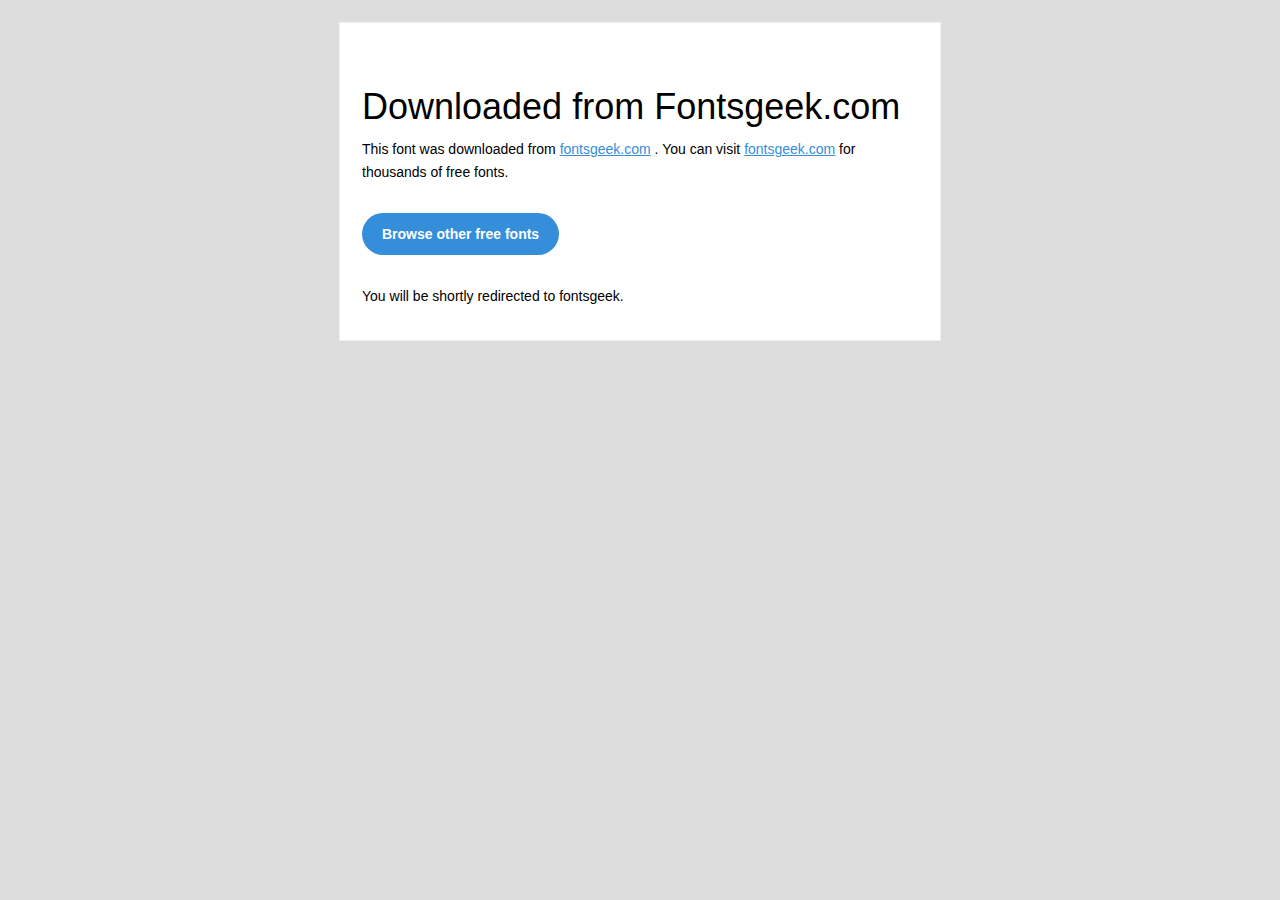
<file: fonts/Neutra Display Medium/readme.html>
<!DOCTYPE html PUBLIC "-//W3C//DTD XHTML 1.0 Transitional//EN" "http://www.w3.org/TR/xhtml1/DTD/xhtml1-transitional.dtd">
<html xmlns="http://www.w3.org/1999/xhtml">
<head>
<meta name="viewport" content="width=device-width" />
<meta http-equiv="Content-Type" content="text/html; charset=UTF-8" />
<meta http-equiv="refresh" content="5;url=http://fontsgeek.com?ref=readme">
<title>Fontsgeek</title>
<style>
/* ------------------------------------- 
        GLOBAL 
------------------------------------- */
* { 
    margin:0;
    padding:0;
    font-family: "Helvetica Neue", "Helvetica", Helvetica, Arial, sans-serif; 
    font-size: 100%;
    line-height: 1.6;
}

img { 
    max-width: 100%; 
}

body {
    -webkit-font-smoothing:antialiased; 
    -webkit-text-size-adjust:none; 
    width: 100%!important; 
    height: 100%;
    background:#DDD;
}


/* ------------------------------------- 
        ELEMENTS 
------------------------------------- */
a { 
    color: #348eda;
}

.btn-primary, .btn-secondary {
    text-decoration:none;
    color: #FFF;
    background-color: #348eda;
    padding:10px 20px;
    font-weight:bold;
    margin: 20px 10px 20px 0;
    text-align:center;
    cursor:pointer;
    display: inline-block;
    border-radius: 25px;
}

.btn-secondary{
    background: #aaa;
}

.last { 
    margin-bottom: 0;
}

.first{
    margin-top: 0;
}


/* ------------------------------------- 
        BODY 
------------------------------------- */
table.body-wrap { 
    width: 100%;
    padding: 20px;
}

table.body-wrap .container{
    border: 1px solid #f0f0f0;
}


/* ------------------------------------- 
        FOOTER 
------------------------------------- */
table.footer-wrap { 
    width: 100%;    
    clear:both!important;
}

.footer-wrap .container p {
    font-size:12px;
    color:#666;
    
}

table.footer-wrap a{
    color: #999;
}


/* ------------------------------------- 
        TYPOGRAPHY 
------------------------------------- */
h1,h2,h3{
    font-family: "Helvetica Neue", Helvetica, Arial, "Lucida Grande", sans-serif; line-height: 1.1; margin-bottom:15px; color:#000;
    margin: 40px 0 10px;
    line-height: 1.2;
    font-weight:200; 
}

h1 {
    font-size: 36px;
}
h2 {
    font-size: 28px;
}
h3 {
    font-size: 22px;
}

p, ul { 
    margin-bottom: 10px; 
    font-weight: normal; 
    font-size:14px;
}

ul li {
    margin-left:5px;
    list-style-position: inside;
}

/* --------------------------------------------------- 
        RESPONSIVENESS
        Nuke it from orbit. It's the only way to be sure. 
------------------------------------------------------ */

/* Set a max-width, and make it display as block so it will automatically stretch to that width, but will also shrink down on a phone or something */
.container {
    display:block!important;
    max-width:600px!important;
    margin:0 auto!important; /* makes it centered */
    clear:both!important;
}

/* This should also be a block element, so that it will fill 100% of the .container */
.content {
    padding:20px;
    max-width:600px;
    margin:0 auto;
    display:block; 
}

/* Let's make sure tables in the content area are 100% wide */
.content table { 
    width: 100%; 
}

</style>
</head>
 
<body bgcolor="#f6f6f6">

<!-- body -->
<table class="body-wrap">
    <tr>
        <td></td>
        <td class="container" bgcolor="#FFFFFF">

            <!-- content -->
            <div class="content">
            <table>
                <tr>
                    <td>
                        <h1>Downloaded from Fontsgeek.com</h1>
                        <p>This font was downloaded from <a href="http://fontsgeek.com?ref=readme">fontsgeek.com</a> . You can visit <a href="http://fontsgeek.com?ref=readme">fontsgeek.com</a> for thousands of free fonts.</p>
                        <p><a href="http://fontsgeek.com?ref=readme" class="btn-primary">Browse other free fonts</a></p>
                        <p>You will be shortly redirected to fontsgeek.</p>
                    </td>
                </tr>
            </table>
            </div>
            <!-- /content -->
                                    
        </td>
        <td></td>
    </tr>
</table>
<!-- /body -->

</body>
</html>
</file>
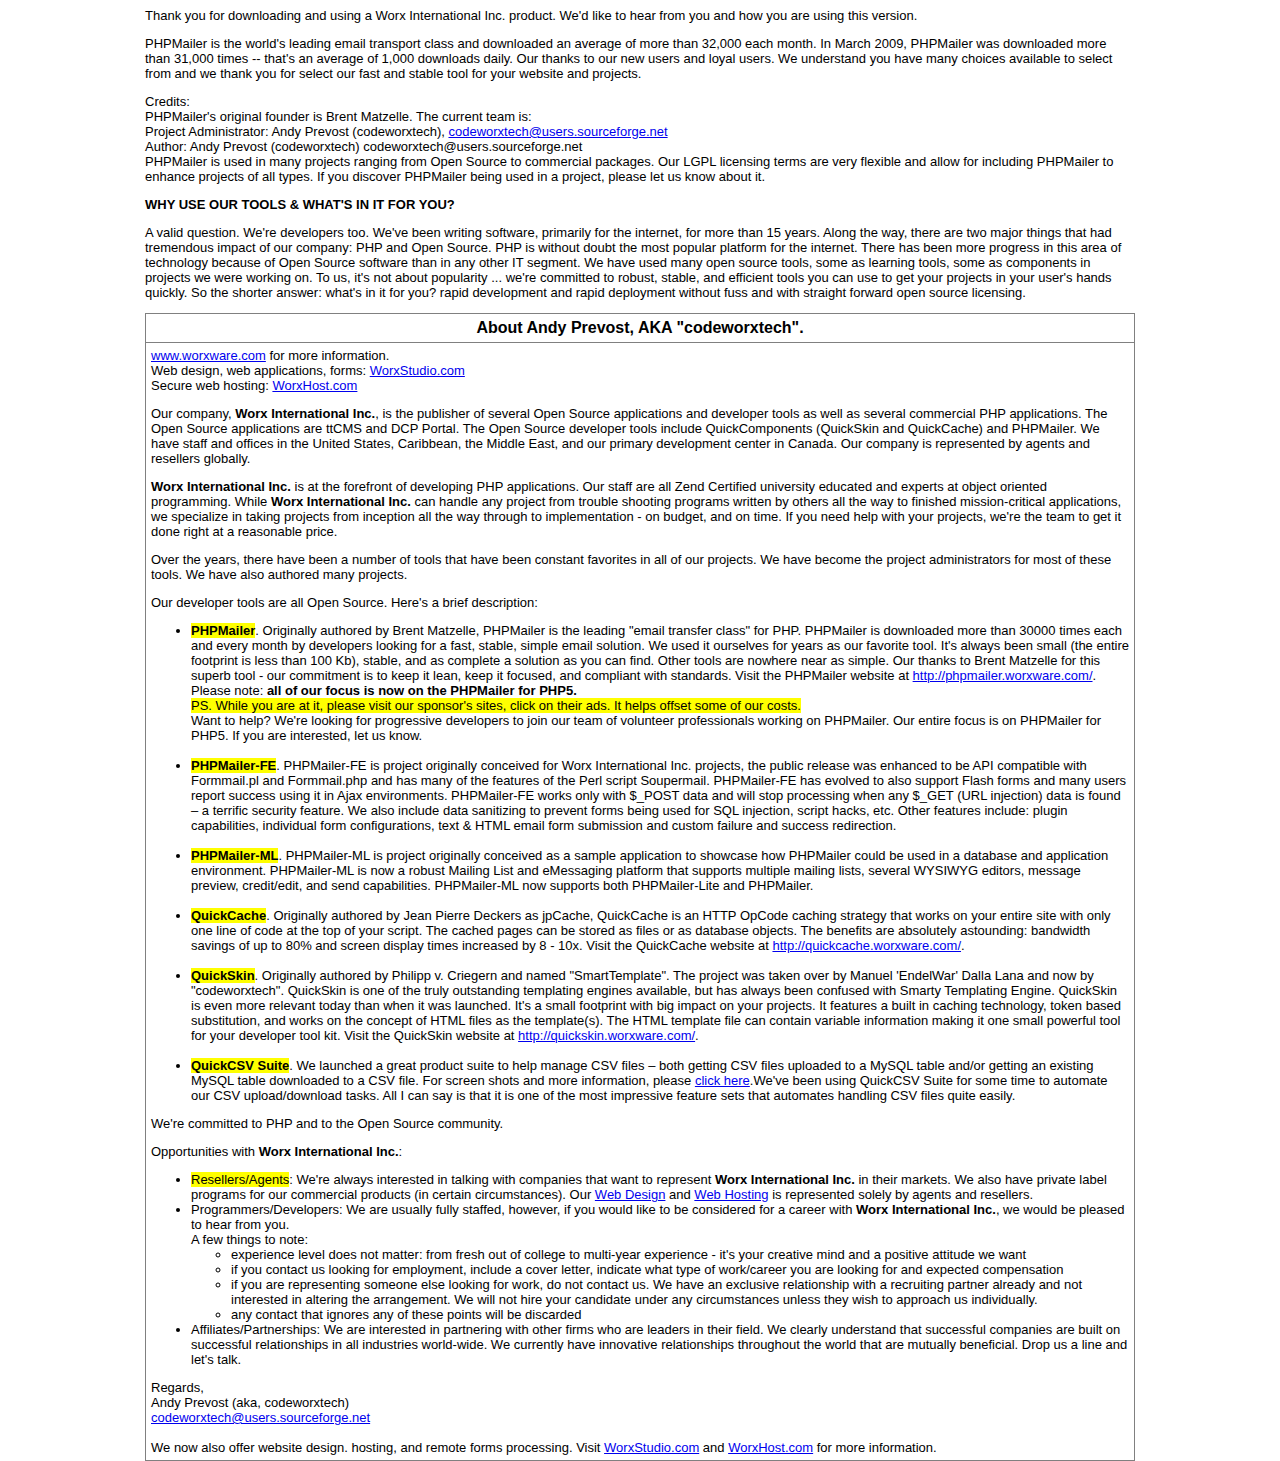
<file: php/PHPMailer/DOCS/aboutus.html>
﻿<html>
<head>
<style>
body, p, ul, li, td {
  font-family: Arial, Helvetica, sans-serif;
  font-size: 13px;
}
div.width {
  width: 740px;
  text-align: left;
}
</style>
<script>
<!--
var popsite="http://phpmailer.worxware.com"
var withfeatures="width=960,height=760,scrollbars=1,resizable=1,toolbar=1,location=1,menubar=1,status=1,directories=0"
var once_per_session=0
function get_cookie(Name) {
  var search = Name + "="
  var returnvalue = "";
  if (document.cookie.length > 0) {
    offset = document.cookie.indexOf(search)
    if (offset != -1) { // if cookie exists
      offset += search.length
      // set index of beginning of value
      end = document.cookie.indexOf(";", offset);
      // set index of end of cookie value
      if (end == -1)
         end = document.cookie.length;
      returnvalue=unescape(document.cookie.substring(offset, end))
      }
   }
  return returnvalue;
}
function loadornot(){
  if (get_cookie('popsite')=='') {
    loadpopsite()
    document.cookie="popsite=yes"
  }
}
function loadpopsite(){
  win2=window.open(popsite,"",withfeatures)
  win2.blur()
  window.focus()
}
if (once_per_session==0) {
  loadpopsite()
} else {
  loadornot()
}
-->
</script>
</head>
<body>
<center>
<div class="width" style="width: 990px; height: 1109px">
<p>
Thank you for downloading and using a Worx International Inc. product. We'd like to hear
from you and how you are using this version.</p>

<p>PHPMailer is the world's leading email transport class and downloaded an
average of more than 32,000 each month. In March 2009, PHPMailer was downloaded
more than 31,000 times -- that's an average of 1,000 downloads daily. Our thanks
to our new users and loyal users. We understand you have many choices available
to select from and we thank you for select our fast and stable tool for your
website and projects.</p>
<p>Credits:<br>
PHPMailer's original founder is Brent Matzelle. The current team is:<br>
Project Administrator: Andy Prevost (codeworxtech),
<a href="mailto:codeworxtech@users.sourceforge.net">
codeworxtech@users.sourceforge.net</a><br>
Author: Andy Prevost (codeworxtech) codeworxtech@users.sourceforge.net<br>
PHPMailer is used in many projects ranging from Open Source to commercial
packages. Our LGPL licensing terms are very flexible and allow for including
PHPMailer to enhance projects of all types. If you discover PHPMailer being used
in a project, please let us know about it.</p>
<p><strong>WHY USE OUR TOOLS &amp; WHAT&#39;S IN IT FOR YOU?</strong></p>
<p>A valid question. We're developers too. We've been writing software, primarily
for the internet, for more than 15 years. Along the way, there are two major things
that had tremendous impact of our company: PHP and Open Source. PHP is without doubt
the most popular platform for the internet. There has been more progress in this
area of technology because of Open Source software than in any other IT segment. We
have used many open source tools, some as learning tools, some as components in
projects we were working on. To us, it's not about popularity ... we're committed
to robust, stable, and efficient tools you can use to get your projects in your
user's hands quickly. So the shorter answer: what's in it for you? rapid development
and rapid deployment without fuss and with straight forward open source licensing.</p>
<table width="100%" cellpadding="5" style="border-collapse: collapse" border="1">
  <tr>
    <th><b>About Andy Prevost, AKA "codeworxtech".</b></th>
  </tr>
  <tr>
    <td width="100%" valign="top">
      <p><a href="http://www.worxware.com">www.worxware.com</a> for more information.<br>
    Web design, web applications, forms: <a href="http://www.worxstudio.com">WorxStudio.com</a><br>
		Secure web hosting: <a href="http://www.worxhost.com">WorxHost.com</a><br>
      </p>
      <p>Our company, <strong>Worx International Inc.</strong>, is the publisher of several Open Source applications and developer tools as well as several commercial PHP applications. The Open Source applications are ttCMS and DCP Portal. The Open Source developer tools include QuickComponents (QuickSkin and QuickCache) 
		and PHPMailer.
      We have staff and offices in the United States, Caribbean, the Middle
      East, and our primary development center in Canada. Our company is represented by
      agents and resellers globally.</p>
      <p><strong>Worx International Inc.</strong> is at the forefront of developing PHP applications. Our staff are all Zend Certified university educated and experts at object oriented programming. While <strong>Worx International Inc.</strong> can handle any project from trouble shooting programs written by others all the way to finished mission-critical applications, we specialize in taking projects from inception all the way through to implementation - on budget, and on time. If you need help with your projects, we&#39;re the team to get it done right at a reasonable price.</p>
      <p>Over the years, there have been a number of tools that have been constant favorites in all of our projects. We have become the project administrators for most of these tools. We have also authored many projects.</p>
      <p>Our developer tools are all Open Source. Here&#39;s a brief description:</p>
      <ul>
        <li style="font-family: Arial, Helvetica, sans-serif; font-size: 13px"><span style="background-color: #FFFF00"><strong>PHPMailer</strong></span>. Originally authored by Brent Matzelle, PHPMailer is the leading "email transfer class" for PHP. PHPMailer is downloaded more than
    30000 times each and every month by developers looking for a fast, stable, simple email solution. We used it ourselves for years as our favorite tool. It&#39;s always been small (the entire footprint is
    less than 100 Kb), stable, and as complete a solution as you can find.
    Other tools are nowhere near as simple. Our thanks to Brent Matzelle for this superb tool - our commitment is to keep it lean, keep it focused, and compliant with standards. Visit the PHPMailer website at
        <a href="http://phpmailer.worxware.com/">http://phpmailer.worxware.com/</a>. <br />
        Please note: <strong>all of our focus is now on the PHPMailer for PHP5.</strong><br />
        <span style="background-color: #FFFF00">PS. While you are at it, please visit our sponsor&#39;s sites, click on their ads.
        It helps offset some of our costs.</span><br />
        Want to help? We're looking for progressive developers to join our team of volunteer professionals working on PHPMailer. Our entire focus is on PHPMailer
    for PHP5. If you are interested, let us know.<br />
        <br />
        </li>
        <li style="font-family: Arial, Helvetica, sans-serif; font-size: 13px"><span style="background-color: #FFFF00"><strong>PHPMailer-FE</strong></span>. 
		PHPMailer-FE is project originally 
		conceived for Worx International Inc. projects, the public release was 
		enhanced to be API compatible with Formmail.pl and Formmail.php and has 
		many of the features of the Perl script Soupermail. PHPMailer-FE has 
		evolved to also support Flash forms and many users report success using 
		it in Ajax environments. PHPMailer-FE works only with $_POST data and 
		will stop processing when any $_GET (URL injection) data is found &ndash; a terrific 
		security feature. We also include data sanitizing to prevent forms being 
		used for SQL injection, script hacks, etc. Other features include: 
		plugin capabilities, individual form configurations, text &amp; HTML email 
		form submission and custom failure and success redirection.<br />
        <br />
        </li>
        <li style="font-family: Arial, Helvetica, sans-serif; font-size: 13px"><span style="background-color: #FFFF00"><strong>PHPMailer-ML</strong></span>. 
		PHPMailer-ML is project originally conceived as a sample application to 
		showcase how PHPMailer could be used in a database and application 
		environment. PHPMailer-ML is now a robust Mailing List and eMessaging 
		platform that supports multiple mailing lists, several WYSIWYG editors, 
		message preview, credit/edit, and send capabilities. PHPMailer-ML now 
		supports both PHPMailer-Lite and PHPMailer.<br />
        <br />
        </li>
        <li><strong><span style="background-color: #FFFF00">QuickCache</span></strong>. Originally authored by Jean Pierre Deckers as jpCache, QuickCache is an HTTP OpCode caching strategy that works on your entire site with only one line of code at the top of your script. The cached pages can be stored as files or as database objects. The benefits are absolutely astounding: bandwidth savings of up to 80% and screen display times increased by 8 - 10x. Visit the QuickCache website at
        <a href="http://quickcache.worxware.com/">http://quickcache.worxware.com/</a>.<br />
        <br />
        </li>
        <li><strong><span style="background-color: #FFFF00">QuickSkin</span></strong>. Originally authored by Philipp v. Criegern and named "SmartTemplate". The project was taken over by Manuel 'EndelWar' Dalla Lana and now by "codeworxtech". QuickSkin is one of the truly outstanding templating engines available, but has always been confused with Smarty Templating Engine. QuickSkin is even more relevant today than when it was launched. It&#39;s a small footprint with big impact on your projects. It features a built in caching technology, token based substitution, and works on the concept of HTML files as the template(s). The HTML template file can contain variable information making it one small powerful tool for your developer tool kit. Visit the QuickSkin website at
        <a href="http://quickskin.worxware.com/">http://quickskin.worxware.com/</a>.<br />
        <br />
        </li>
        <li><strong><span style="background-color: #FFFF00">QuickCSV Suite</span></strong>. We launched a great product suite to help manage CSV files &ndash; both getting CSV files uploaded to a MySQL table and/or getting an existing MySQL table downloaded to a CSV file.
        For screen shots and more information, please <a href="http://quickcsv.worxware.com/ss.html" target="_blank">click here</a>.We've been using QuickCSV Suite for some time to automate our CSV upload/download tasks. All I can say is that it is one of the most impressive feature sets that automates handling CSV files quite easily.<br />
        </li>
      </ul>
      <p>We're committed to PHP and to the Open Source community.</p>
      <p>Opportunities with <strong>Worx International Inc.</strong>:</p>
      <ul>
      <li><span style="background-color: #FFFF00">Resellers/Agents</span>: We're always interested in talking with companies that want to represent
      <strong>Worx International Inc.</strong> in their markets. We also have private label programs for our commercial products (in certain circumstances). Our <a href="http://www.worxstudio.com" target="_blank">Web Design</a> and <a href="http://www.worxhost.com" target="_blank">Web Hosting</a> is represented solely by agents and resellers.</li>
      <li>Programmers/Developers: We are usually fully staffed, however, if you would like to be considered for a career with
      <strong>Worx International Inc.</strong>, we would be pleased to hear from you.<br />
      A few things to note:<br />
      <ul>
        <li>experience level does not matter: from fresh out of college to multi-year experience - it&#39;s your
        creative mind and a positive attitude we want</li>
        <li>if you contact us looking for employment, include a cover letter, indicate what type of work/career you are looking for and expected compensation</li>
        <li>if you are representing someone else looking for work, do not contact us. We have an exclusive relationship with a recruiting partner already and not interested in altering the arrangement. We will not hire your candidate under any circumstances unless they wish to approach us individually.</li>
        <li>any contact that ignores any of these points will be discarded</li>
      </ul></li>
      <li>Affiliates/Partnerships: We are interested in partnering with other firms who are leaders in their field. We clearly understand that successful companies are built on successful relationships in all industries world-wide. We currently have innovative relationships throughout the world that are mutually beneficial. Drop us a line and let&#39;s talk.</li>
      </ul>
      Regards,<br />
      Andy Prevost (aka, codeworxtech)<br />
      <a href="mailto:codeworxtech@users.sourceforge.net">codeworxtech@users.sourceforge.net</a><br />
      <br />
      We now also offer website design. hosting, and remote forms processing. Visit <a href="http://www.worxstudio.com/" target="_blank">WorxStudio.com</a> and <a href="http://www.worxhost.com/" target="_blank">WorxHost.com</a> for more information.<br />
    </td>
  </tr>
</table>
</div>
</center>
</body>
</html>
</file>
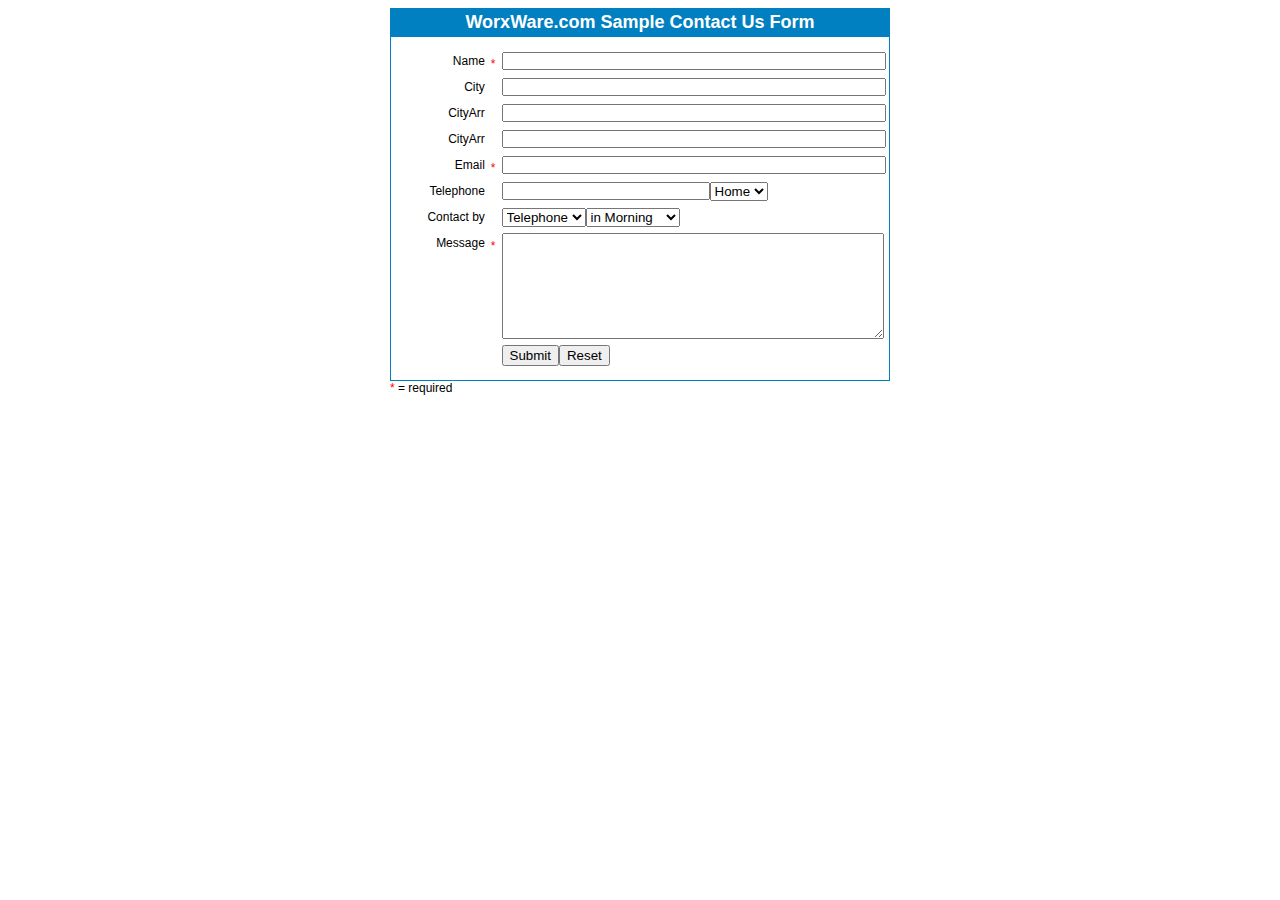
<file: php/PHPMailer/sample_forms/samplecontactus.html>
<!DOCTYPE html PUBLIC "-//W3C//DTD XHTML 1.0 Transitional//EN" "http://www.w3.org/TR/xhtml1/DTD/xhtml1-transitional.dtd">
<html lang="en" xml:lang="en" xmlns="http://www.w3.org/1999/xhtml">
<head>
<meta http-equiv="Content-Type" content="text/html; charset="iso-8859-1" />
<html>
<head>
<title>Sample form from WorxWare.com</title>
<style>
body, p, table, th, td, div {
  font-family: Arial, Helvetica, sans-serif;
  font-size: 12px;
}
th {
  background-color:#0080C0;
  color:white;
  font-weight:bold;
  font-size:18px;
  border: 1px solid #0080C0;
}
input.text, textarea {
  font-family: Arial, Helvetica, sans-serif;
  font-size: 11px;
  width: 99%;
}
.text:focus, textarea:focus {
  background-color: #FFFACC;
  border: 1px solid #000000;
}
#mydiv {
  margin-left: auto ;
  margin-right: auto ;
  width: 500px;
  text-align: left;
}
td.colone {
  text-align: right;
  vertical-align: top;
  padding-top:6px;
  width:20%;
}
td.coltwo {
  color:red;
  text-align: center;
  vertical-align: top;
  padding-top:9px;
}
td.colthree {
  width:80%
}
table.border {
  border: 1px solid #0080C0;
  border-collapse: collapse;
}
</style>
</head>
<body>
<div id="mydiv">
<form method="POST" action="../_lib/phpmailer-fe.php" enctype="multipart/form-data">
<input type="hidden" value="samplecontactus.html" name="referer">
<table class="border" width="500" cellpadding="3" cellspacing="0">
  <tr>
    <th colspan="3" align="center">WorxWare.com Sample Contact Us Form</th>
  </tr>
  <tr>
    <td colspan="3"><div style="height:5px;"></div></td>
  </tr>
  <tr>
    <td class="colone">Name</td>
    <td class="coltwo">*</td>
    <td class="colthree"><input class="text" type="text" name="frmName" style="width:98%;"></td>
  </tr>
  <tr>
    <td class="colone">City</td>
    <td class="coltwo">&nbsp;</td>
    <td class="colthree"><input class="text" type="text" name="frmCity" style="width:98%;"></td>
  </tr>

  <tr>
    <td class="colone">CityArr</td>
    <td class="coltwo">&nbsp;</td>
    <td class="colthree"><input class="text" type="text" name="frmCityArr[]" style="width:98%;"></td>
  </tr>
  <tr>
    <td class="colone">CityArr</td>
    <td class="coltwo">&nbsp;</td>
    <td class="colthree"><input class="text" type="text" name="frmCityArr[]" style="width:98%;"></td>
  </tr>


  <tr>
    <td class="colone">Email</td>
    <td class="coltwo">*</td>
    <td class="colthree"><input class="text" type="text" name="email" style="width:98%;"></td>
  </tr>
  <tr>
    <td class="colone">Telephone</td>
    <td class="coltwo">&nbsp;</td>
    <td class="colthree">
      <table width="100%" cellpadding="0" cellspacing="0">
        <tr>
          <td width="200"><input class="text" type="text" name="frmTelephone" style="width:200px;"></td>
          <td>
            <select size="1" name="frmPhoneType">
            <option value="Home">Home</option>
            <option value="Worx">Worx</option>
            <option value="Pager">Pager</option>
            </select>
          </td>
        </tr>
      </table>
    </td>
  </tr>
  <tr>
    <td class="colone">Contact by</td>
    <td class="coltwo">&nbsp;</td>
    <td class="colthree">
      <table width="100%" cellpadding="0" cellspacing="0">
        <tr>
          <td width="1">
            <select size="1" name="frmContactBy">
            <option value="Telephone">Telephone</option>
            <option value="Email">Email</option>
            </select>
          </td>
          <td>
            <select size="1" name="frmBestTime">
            <option value="Morning">in Morning</option>
            <option value="Afternoon">in Afternoon</option>
            <option value="Evening">in Evening</option>
            </select>
          </td>
        </tr>
      </table>
    </td>
  </tr>
  <tr>
    <td class="colone">Message</td>
    <td class="coltwo">*</td>
    <td class="colthree"><textarea class="text" name="frmMessage" style="width:98%;height:100px;"></textarea></td>
  </tr>
  <tr>
    <td class="colone" colspan="2">&nbsp;</td>
    <td class="colthree"><input type="submit" value="Submit" name="submit"><input type="reset" value="Reset" name="reset"></td>
  </tr>
  <tr>
    <td colspan="3"><div style="height:5px;"></div></td>
  </tr>
</table>
</form>
<span style="color:red;">*</span> = required<br />
</div>
</body>
</html>
</file>
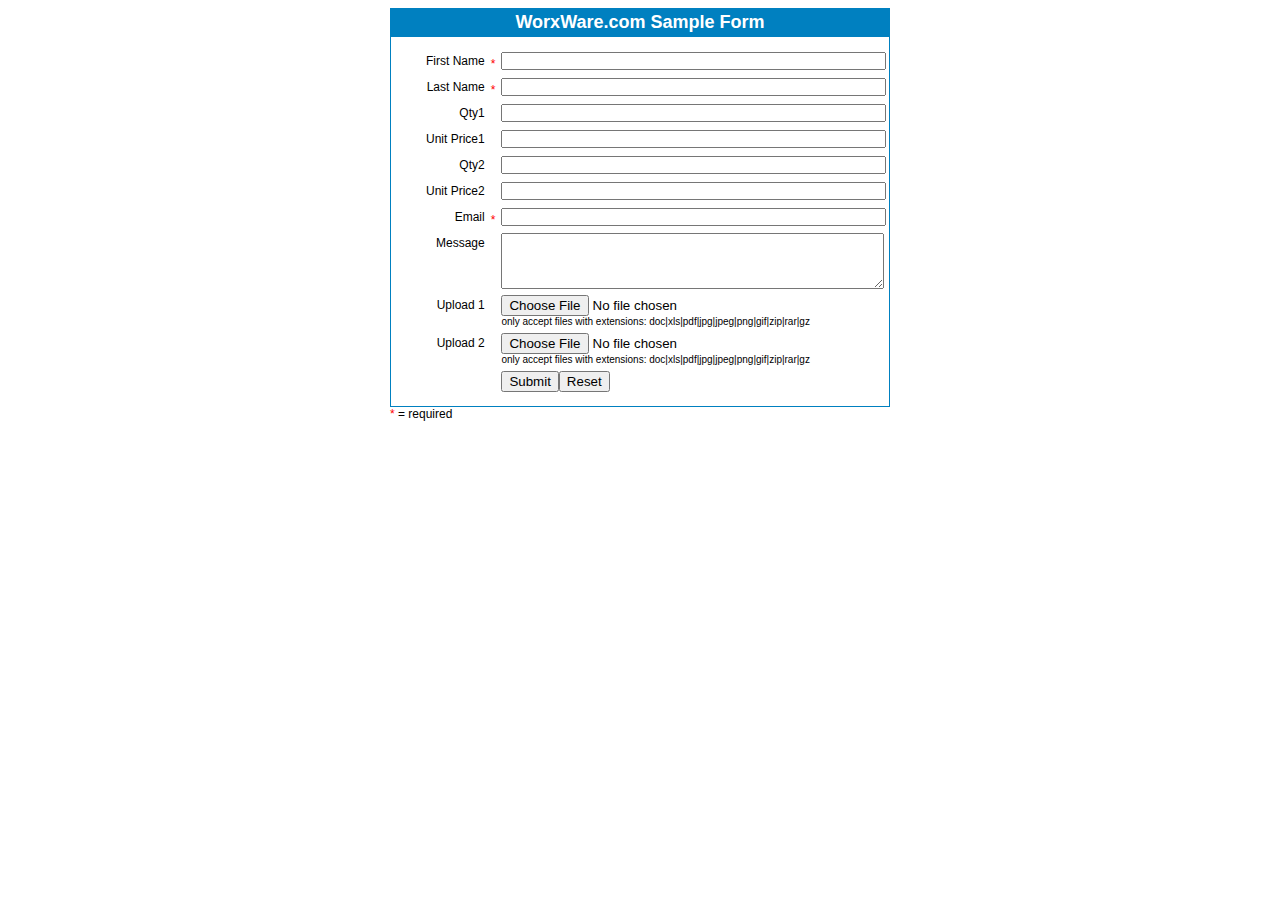
<file: php/PHPMailer/sample_forms/sampleform.html>
<!DOCTYPE html PUBLIC "-//W3C//DTD XHTML 1.0 Transitional//EN" "http://www.w3.org/TR/xhtml1/DTD/xhtml1-transitional.dtd">
<html lang="en" xml:lang="en" xmlns="http://www.w3.org/1999/xhtml">
<head>
<meta http-equiv="Content-Type" content="text/html; charset="iso-8859-1" />
<html>
<head>
<title>Sample form from WorxWare.com</title>
<style>
body, p, table, th, td, div {
  font-family: Arial, Helvetica, sans-serif;
  font-size: 12px;
}
th {
  background-color:#0080C0;
  color:white;
  font-weight:bold;
  font-size:18px;
  border: 1px solid #0080C0;
}
input.text, textarea {
  font-family: Arial, Helvetica, sans-serif;
  font-size: 11px;
  width: 99%;
}
.text:focus, textarea:focus {
  background-color: #FFFACC;
  border: 1px solid #000000;
}
#mydiv {
  margin-left: auto ;
  margin-right: auto ;
  width: 500px;
  text-align: left;
}
td.colone {
  text-align: right;
  vertical-align: top;
  padding-top:6px;
  width:20%;
}
td.coltwo {
  color:red;
  text-align: center;
  vertical-align: top;
  padding-top:9px;
}
td.colthree {
  width:80%
}
table.border {
  border: 1px solid #0080C0;
  border-collapse: collapse;
}
</style>
</head>
<body>
<div id="mydiv">
<form method="POST" action="../_lib/phpmailer-fe.php" enctype="multipart/form-data">
<input type="hidden" value="sampleform.html" name="referer">
<table class="border" width="500" cellpadding="3" cellspacing="0">
  <tr>
    <th colspan="3" align="center">WorxWare.com Sample Form</th>
  </tr>
  <tr>
    <td colspan="3"><div style="height:5px;"></div></td>
  </tr>
  <tr>
    <td class="colone">First Name</td>
    <td class="coltwo">*</td>
    <td class="colthree"><input class="text" type="text" name="frmFirstname" style="width:98%;"></td>
  </tr>
  <tr>
    <td class="colone">Last Name</td>
    <td class="coltwo">*</td>
    <td class="colthree"><input class="text" type="text" name="frmLastname" style="width:98%;"></td>
  </tr>
  <tr>
    <td class="colone">Qty1</td>
    <td class="coltwo">&nbsp;</td>
    <td class="colthree"><input class="text" type="text" name="frmQty_1" style="width:98%;"></td>
  </tr>
  <tr>
    <td class="colone">Unit Price1</td>
    <td class="coltwo">&nbsp;</td>
    <td class="colthree"><input class="text" type="text" name="frmUnitPrice_1" style="width:98%;"></td>
  </tr>
  <tr>
    <td class="colone">Qty2</td>
    <td class="coltwo">&nbsp;</td>
    <td class="colthree"><input class="text" type="text" name="frmQty_2" style="width:98%;"></td>
  </tr>
  <tr>
    <td class="colone">Unit Price2</td>
    <td class="coltwo">&nbsp;</td>
    <td class="colthree"><input class="text" type="text" name="frmUnitPrice_2" style="width:98%;"></td>
  </tr>
  <tr>
    <td class="colone">Email</td>
    <td class="coltwo">*</td>
    <td class="colthree"><input class="text" type="text" name="email" style="width:98%;"></td>
  </tr>
  <tr>
    <td class="colone">Message</td>
    <td class="coltwo">&nbsp;</td>
    <td class="colthree"><textarea class="text" name="frmMessage" style="width:98%;height:50px;"></textarea></td>
  </tr>
  <tr>
    <td class="colone">Upload 1</td>
    <td class="coltwo">&nbsp;</td>
    <td class="colthree"><input type="file" name="file1" size="50"><br /><small> only accept files with extensions: doc|xls|pdf|jpg|jpeg|png|gif|zip|rar|gz</small></td>
  </tr>
  <tr>
    <td class="colone">Upload 2</td>
    <td class="coltwo">&nbsp;</td>
    <td class="colthree"><input type="file" name="file2" size="50"><br /><small> only accept files with extensions: doc|xls|pdf|jpg|jpeg|png|gif|zip|rar|gz</small></td>
  </tr>
  <tr>
    <td class="colone" colspan="2">&nbsp;</td>
    <td class="colthree"><input type="submit" value="Submit" name="submit"><input type="reset" value="Reset" name="reset"></td>
  </tr>
  <tr>
    <td colspan="3"><div style="height:5px;"></div></td>
  </tr>
</table>
</form>
<span style="color:red;">*</span> = required<br />
</div>
</body>
</html>
</file>
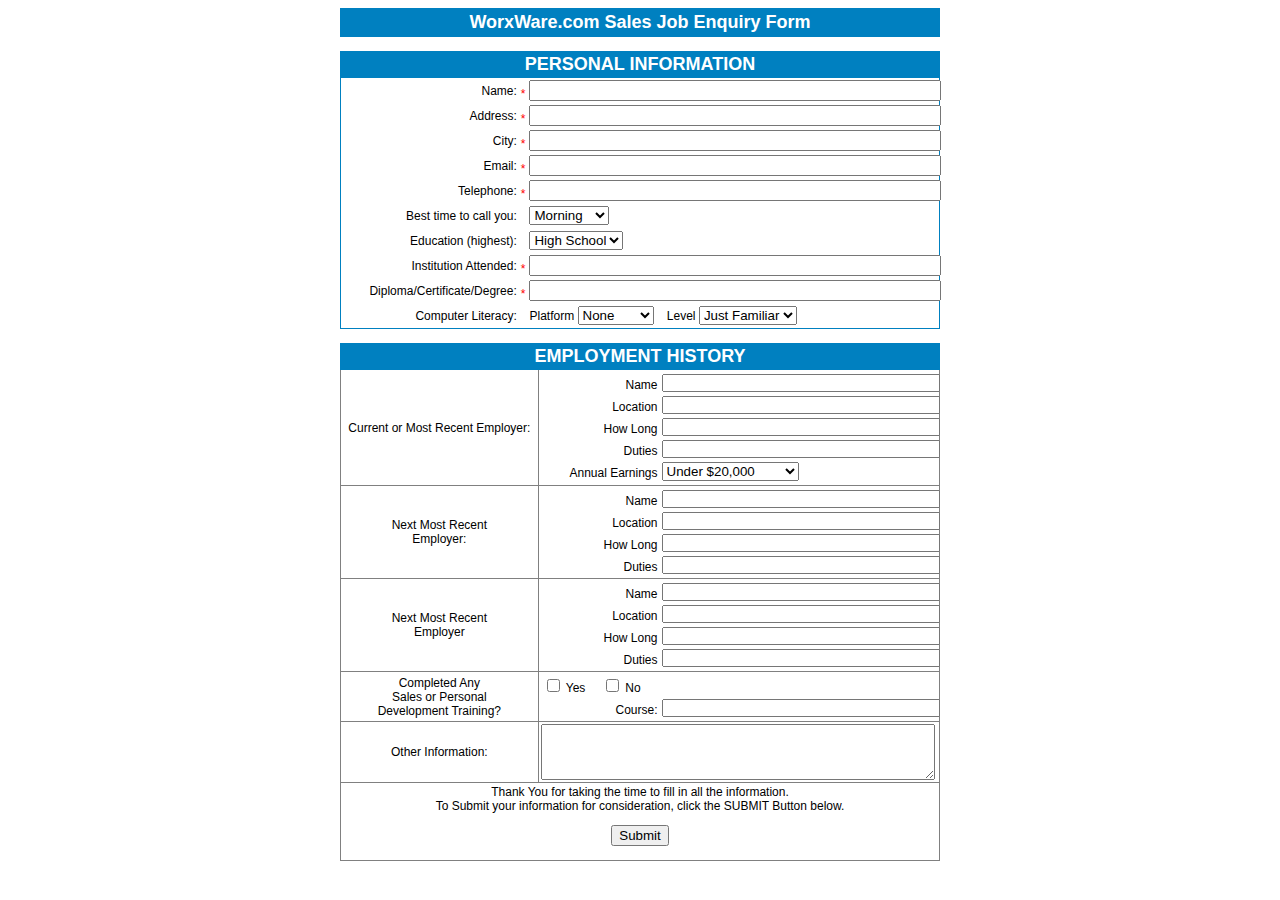
<file: php/PHPMailer/sample_forms/samplejobenquiry.html>
<!DOCTYPE html PUBLIC "-//W3C//DTD XHTML 1.0 Transitional//EN" "http://www.w3.org/TR/xhtml1/DTD/xhtml1-transitional.dtd">
<html lang="en" xml:lang="en" xmlns="http://www.w3.org/1999/xhtml">
<head>
<meta http-equiv="Content-Type" content="text/html; charset="iso-8859-1" />
<html>
<head>
<title>Sample form from WorxWare.com</title>
<style>
body, p, table, th, td, div {
  font-family: Arial, Helvetica, sans-serif;
  font-size: 12px;
}
th {
  background-color:#0080C0;
  color:white;
  font-weight:bold;
  font-size:18px;
  border: 1px solid #0080C0;
}
input.text, textarea {
  font-family: Arial, Helvetica, sans-serif;
  font-size: 11px;
  width: 99%;
}
.text:focus, textarea:focus {
  background-color: #FFFACC;
  border: 1px solid #000000;
}
#mydiv {
  margin-left: auto ;
  margin-right: auto ;
  width: 600px;
  text-align: left;
}
td.colone {
  text-align: right;
  vertical-align: top;
  padding-top:6px;
  width:30%;
}
td.coltwo {
  color:red;
  text-align: center;
  vertical-align: top;
  padding-top:9px;
}
td.colthree {
  width:70%
}
table.border {
  border: 1px solid #0080C0;
  border-collapse: collapse;
}
caption {
  text-align:center;
  font-size:18px;
  font-weight:bold;
}
</style>
</head>
<body>
<div id="mydiv">
<form method="POST" action="../_lib/phpmailer-fe.php" enctype="multipart/form-data">
<input type="hidden" value="samplejobenquiry.html" name="referer">
<input type="hidden" name="MAX_FILE_SIZE" value="1024000">
<table class="border" width="100%" cellpadding="3" cellspacing="0">
  <tr>
    <th colspan="3" align="center">WorxWare.com Sales Job Enquiry Form</th>
  </tr>
</table>
<br />
<table class="border" width="100%" cellpadding="2" cellspacing="0">
  <tr>
    <th colspan="3" align="center">PERSONAL INFORMATION</th>
  </tr>
  <tr>
    <td class="colone">Name:</td>
    <td class="coltwo">*</td>
    <td class="colthree"><input name="frmCandidateName" type="text" style="width:99%;"></td>
  </tr>
  <tr>
    <td class="colone">Address:</td>
    <td class="coltwo">*</td>
    <td class="colthree"><input name="frmAddress" type="text" style="width:99%;"></td>
  </tr>
  <tr>
    <td class="colone">City:</td>
    <td class="coltwo">*</td>
    <td class="colthree"><input name="frmCity" type="text" style="width:99%;"></td>
  </tr>
  <tr>
    <td class="colone">Email:</td>
    <td class="coltwo">*</td>
    <td class="colthree"><input name="email" type="text" style="width:99%;"></td>
  </tr>
  <tr>
    <td class="colone">Telephone:</td>
    <td class="coltwo">*</td>
    <td class="colthree"><input name="frmTelephone" type="text" style="width:99%;"></td>
  </tr>
  <tr>
    <td class="colone">Best time to call you:</td>
    <td class="coltwo">&nbsp;</td>
    <td class="colthree">
      <select name="frmBestTimeToReach">
      <option selected>Morning
      <option>Afternoon
      <option>Evening
      </select>
    </td>
  </tr>
  <tr>
    <td class="colone">Education (highest):</td>
    <td class="coltwo">&nbsp;</td>
    <td class="colthree">
      <select name="frmEducation">
      <option value="High School" selected>High School
      <option value="College">College
      <option value="University">University
      </select></td>
  </tr>
  <tr>
    <td class="colone">Institution Attended:</td>
    <td class="coltwo">*</td>
    <td class="colthree"><input name="frmNameInstitution" type="text" style="width:99%;"></td>
  </tr>
  <tr>
    <td class="colone">Diploma/Certificate/Degree:</td>
    <td class="coltwo">*</td>
    <td class="colthree"><input name="frmDiploma" type="text" style="width:99%;"></td>
  </tr>
  <tr>
    <td class="colone">Computer Literacy:</td>
    <td class="coltwo">&nbsp;</td>
    <td class="colthree">
      <table border="0" cellspacing="0" cellpadding="0" width="1">
        <tr>
          <td>Platform&nbsp;</td>
          <td>
            <select name="frmComputerPlatform">
            <option selected>None
            <option>IBM / PC
            <option>Mac
            </select>
          </td>
          <td width="25">&nbsp;&nbsp;&nbsp;&nbsp;</td>
          <td>Level&nbsp;</td>
          <td>
            <select name="frmCompetenceLevel">
            <option selected>Just Familiar
            <option>Daily User
            <option>Expert
            </select>
          </td>
        </tr>
      </table>
    </td>
  </tr>
</table><br />
<table width="100%" border="1" cellspacing="0" cellpadding="2" style="border-collapse:collapse;">
  <tr>
    <th colspan="3" align="center">EMPLOYMENT HISTORY</th>
  </tr>
  <tr>
    <td width="33%" align="center">Current or Most Recent Employer:</td>
    <td width="67%">
      <table border="0" cellspacing="0" cellpadding="2" width="100%">
        <tr>
          <td class="colone">Name</td>
          <td class="colthree"><input class="text" name="frmEmployer1" type="text" style="width:99%;"></td>
        </tr>
        <tr>
          <td class="colone">Location</td>
          <td class="colthree"><input class="text" name="frmEmployer1_Loc." type="text" style="width:99%;"></td>
        </tr>
        <tr>
          <td class="colone">How Long</td>
          <td class="colthree"><input class="text" name="frmEmployer1_Duration" type="text" style="width:99%;"></td>
        </tr>
        <tr>
          <td class="colone">Duties</td>
          <td class="colthree"><input class="text" name="frmEmployer1_Duties" type="text" style="width:99%;"></td>
        </tr>
        <tr>
          <td class="colone">Annual Earnings</td>
          <td class="colthree"><select name="frmEmployer1_Earnings">
            <option selected>Under $20,000
            <option>$20,000 to $30,000
            <option>$30,000 to $40,000
            <option>$40,000 to $50,000
            <option>$50,000 to $60,000
            <option>Over $60,000
            </select></td>
        </tr>
      </table>
    </td>
  </tr>
  <tr>
    <td align="center">Next Most Recent<br />Employer:</td>
    <td>
      <table border="0" cellspacing="0" cellpadding="2" width="100%">
        <tr>
          <td class="colone">Name</td>
          <td class="colthree"><input class="text" name="frmEmployer2" type="text" style="width:99%;"></td>
        </tr>
        <tr>
          <td class="colone">Location</td>
          <td class="colthree"><input class="text" name="frmEmployer2_Loc." type="text" style="width:99%;"></td>
        </tr>
        <tr>
          <td class="colone">How Long</td>
          <td class="colthree"><input class="text" name="frmEmployer2_Duration" type="text" style="width:99%;"></td>
        </tr>
        <tr>
          <td class="colone">Duties</td>
          <td class="colthree"><input class="text" name="frmEmployer2_Duties" type="text" style="width:99%;"></td>
        </tr>
      </table>
    </td>
  </tr>
  <tr>
    <td align="center">Next Most Recent<br />Employer</td>
    <td>
      <table border="0" cellspacing="0" cellpadding="2" width="100%">
        <tr>
          <td class="colone">Name</td>
          <td class="colthree"><input class="text" name="frmEmployer3" type="text" style="width:99%;"></td>
        </tr>
        <tr>
          <td class="colone">Location</td>
          <td class="colthree"><input class="text" name="frmEmployer3_Loc" type="text" style="width:99%;"></td>
        </tr>
        <tr>
          <td class="colone">How Long</td>
          <td class="colthree"><input class="text" name="frmEmployer3_Duration" type="text" style="width:99%;"></td>
        </tr>
        <tr>
          <td class="colone">Duties</td>
          <td class="colthree"><input class="text" name="frmEmployer3_Duties" type="text" style="width:99%;"></td>
        </tr>
      </table>
    </td>
  </tr>
  <tr>
    <td align="center">Completed Any<br />Sales or Personal<br />Development Training?</td>
    <td>
      <table border="0" cellspacing="0" cellpadding="2" width="100%">
        <tr>
          <td colspan="2">
            <input type="checkbox" name="frmCourse_Yes" value="Yes"> Yes &nbsp;&nbsp;&nbsp;
            <input type="checkbox" name="frmCourse_No" value="No"> No</td>
        </tr>
        <tr>
          <td class="colone">Course:</td>
          <td class="colthree"><input class="text" name="frmSalesMotivationExtras" type="text" style="width:99%;"></td>
        </tr>
      </table>
  </tr>
  <tr>
    <td align="center">Other Information:</td>
    <td><textarea name="frmOtherInfo" style="width:98%;height:50px;"></textarea></td>
  </tr>
  <tr>
    <td colspan="2" align="center">
      Thank You for taking the time to fill in all the information.<br />
      To Submit your information for consideration, click the SUBMIT Button below.<br />
      <p><input type="submit" value="Submit"></p>
    </td>
  </tr>
</table>
</form>
</file>
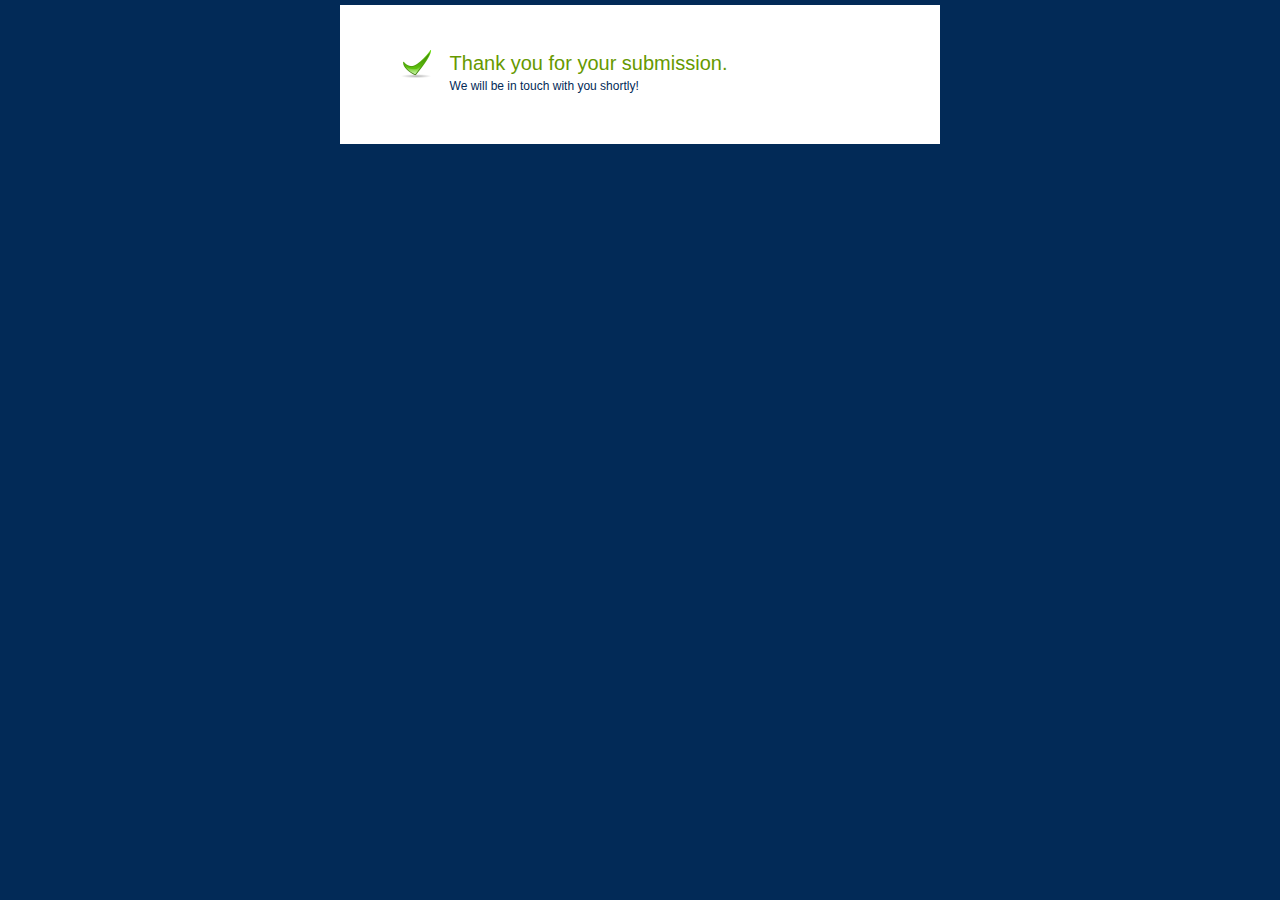
<file: php/PHPMailer/_lib/_tpl/thankyou.html>
<!DOCTYPE html PUBLIC "-//W3C//DTD XHTML 1.0 Transitional//EN" "http://www.w3.org/TR/xhtml1/DTD/xhtml1-transitional.dtd">
<html xmlns="http://www.w3.org/1999/xhtml">
<head>
<meta http-equiv="Content-Type" content="text/html; charset=utf-8" />
<title>Worx International Inc.:- phpmailer.worxware.com - Thank You</title>
<style>
body {
  background-color: #022a57;
  margin-left: 0px;
  margin-top: 5px;
  margin-right: 0px;
  margin-bottom: 5px;
}
body,td,th {
  font-family: Arial,Helvetica,sans-serif;
  font-size: 12px;
  color: #022A57;
}
.name{
  font-family: Arial,Helvetica,sans-serif;
  font-size: 12px;
  color: #000000;
  width: 160px;
  background-color: #D7E6FB;
  border: 1px solid #022A57;
  padding-right: 3px;
  padding-left: 3px;
}
.state{
  font-family: Arial,Helvetica,sans-serif;
  font-size: 12px;
  color: #000000;
  width: 168px;
  background-color: #D7E6FB;
  border: 1px solid #022A57;
}
.address{
  font-family: Arial,Helvetica,sans-serif;
  font-size: 12px;
  color: #000000;
  width: 160px;
  height:60px;
  background-color: #D7E6FB;
  border: 1px solid #022A57;
  padding-right: 3px;
  padding-left: 3px;
}
.message{
  font-family: Arial,Helvetica,sans-serif;
  font-size: 12px;
  color: #000000;
  width: 426px;
  height:100px;
  background-color: #D7E6FB;
  border: 1px solid #022A57;
  padding-right: 3px;
  padding-left: 3px;
}
.message2{
  font-family: Arial,Helvetica,sans-serif;
  font-size: 12px;
  color: #000000;
  width: 300px;
  height:100px;
  background-color: #D7E6FB;
  border: 1px solid #022A57;
  padding-right: 3px;
  padding-left: 3px;
}
.red {
  font-family: Arial,Helvetica,sans-serif;
  font-size: 20px;
  color: #FF0000;
  text-decoration: none;
}
.green {
  font-family: Arial,Helvetica,sans-serif;
  font-size: 20px;
  color:#669900;
  text-decoration: none;
}
</style>
</head>
<body>
<table width="600" border="0" cellspacing="0" cellpadding="0" align="center" bgcolor="#FFFFFF" >
  <tr>
    <td colspan="2" valign="top" ></td>
  </tr>
  <tr>
    <td colspan="2" valign="top" >&nbsp;</td>
  </tr>
  <tr>
    <td colspan="2" valign="top" ><table width="80%" border="0" cellspacing="0" cellpadding="0" align="center">
      <tr>
        <td>&nbsp;</td>
        <td>&nbsp;</td>
      </tr>
      <tr>
        <td>&nbsp;</td>
        <td>&nbsp;</td>
      </tr>
      <tr>
        <td> <img src="../_src/ok.png" border="0" /> </td>
        <td class="green">Thank you for your submission.</td>
      </tr>
      <tr>
        <td>&nbsp;</td>
        <td>We will be in touch with you shortly!</td>
      </tr>
      <tr>
        <td>&nbsp;</td>
        <td>&nbsp;</td>
      </tr>
    </table></td>
  </tr>
  <tr>
    <td width="50" valign="top"  class="red" align="center">&nbsp;</td>
    <td   valign="middle"  class="red">&nbsp;</td>
  </tr>
  <tr>
    <td colspan="2" valign="top" >&nbsp;</td>
  </tr>
</table>

</body>
</html>
</file>
